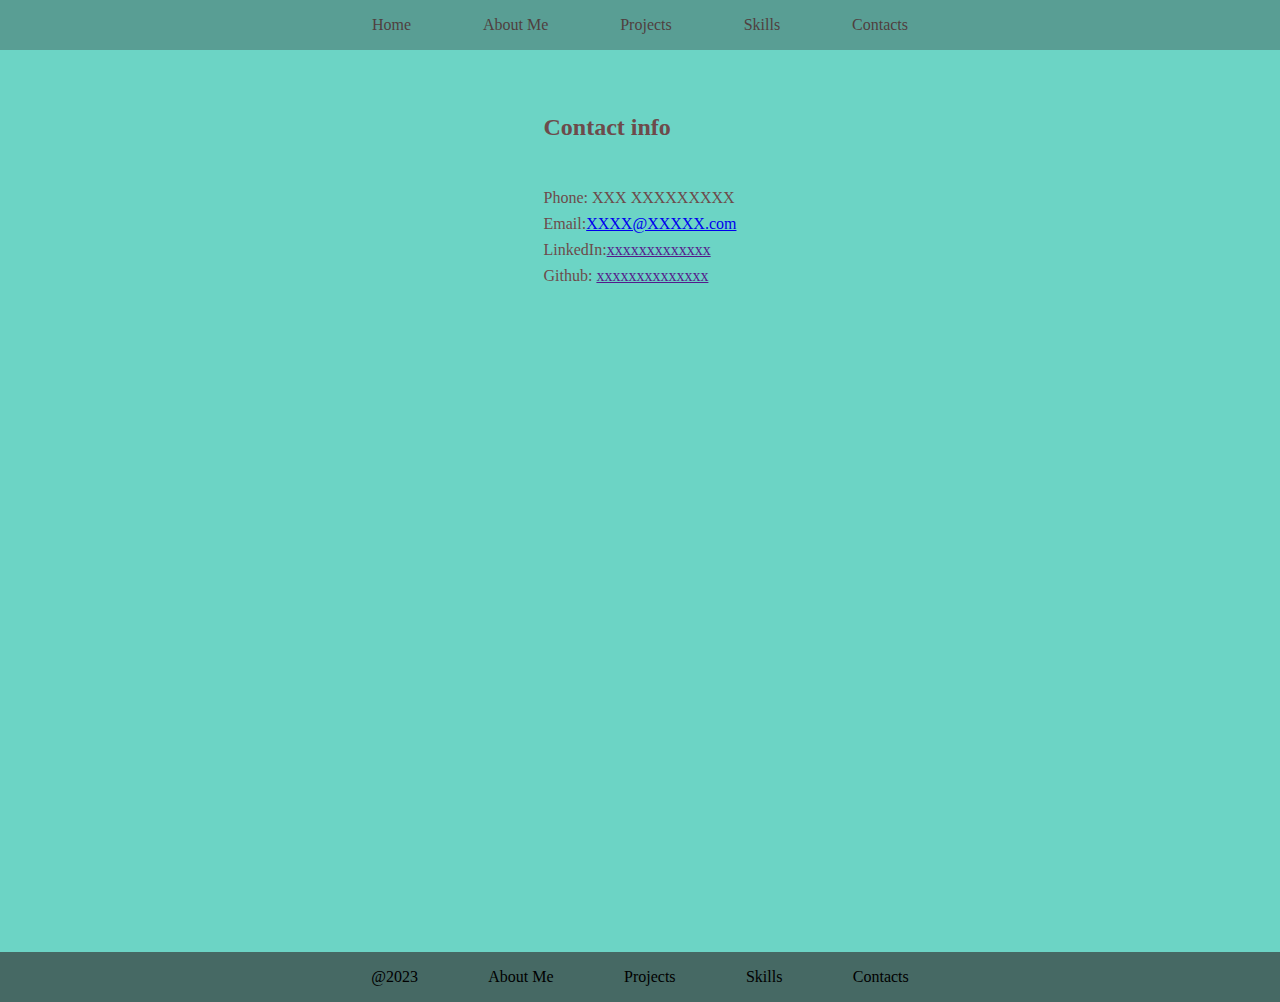
<file: contacts.html>
<!DOCTYPE html>
<html lang="en">

<head>
    <meta charset="UTF-8">
    <meta http-equiv="X-UA-Compatible" content="IE=edge">
    <meta name="viewport" content="width=device-width, initial-scale=1.0">
    <link rel="stylesheet" href="./styles.css">
    <link rel="stylesheet" href="./contacts.css">
    <title>Contact</title>
</head>

<body id="contacts">
    <header class="contacts_header">
        <nav>
            <li><a href="./index.html" class="nav-links">Home</a></li>
            <li>About Me</li>
            <li>Projects</li>
            <li><a href="./index.html#skills" class="nav-links">Skills</a></li>
            <li>Contacts</li>
        </nav>
    </header>
    <main class="contacts">
        <section id="contacts">
            <div>
                <h2>Contact info</h2>
                <p>Phone: XXX XXXXXXXXX</p>
                <p>Email:<a href="mailto:xxxx">XXXX@XXXXX.com</a></p>
                <p>LinkedIn:<a href="">xxxxxxxxxxxxx</a></p>
                <p>Github: <a href="">xxxxxxxxxxxxxx</a></p>

            </div>
        </section>
    </main>
    <footer class="contacts_header">
        <nav>
            <li>@2023</li>
            <li>About Me</li>
            <li>Projects</li>
            <li><a href="#skills" class="nav-links">Skills</a></li>
            <li><a href="./contacts.html" class="nav-links">Contacts</a></li>
        </nav>
    </footer>
</body>

</html>

</html>
</file>
<file: styles.css>
/* colors Salmon to Aqua */
:root {
  --color1: #e27c7c;
  --color2: #a86464;
  --colorText: #6d4b4b;
  --colorLinksHeader: #503f3f;
  --color3: #333333;
  --colorLinksFooter: #466964;
  --colorSecondary: #599e94;
  --colorPrimary: #6cd4c5;
}

* {
  box-sizing: border-box;
  margin: 0 auto;
  scroll-behavior: smooth;
}

header {
  display: flex;
  background-color: var(--colorSecondary);
  color: var(--colorLinksHeader);
}

nav {
  display: flex;
  justify-items: flex-end;
  padding: 1em;
  width: 50%;
}

.nav-links {
  text-decoration: none;
  color: inherit;
}

.nav-links :visited {
  /* color: inherit; */
  text-decoration: none;
}

main {
  display: flex;
  flex-flow: column;
  background-color: var(--colorPrimary);
  color: var(--colorText);
}

section {
  display: flex;
  width: 60%;
  margin: 3em auto;
  padding: 1em;
}

.about-me_title {
  margin-top: 4em;
}

#projects {
  display: flex;
  flex-flow: column;
}
.projects_title {
  margin-bottom: 30px;
  cursor: pointer;
}

.projects_container {
  display: flex;
  margin: 0 10px;
  justify-content: space-around;
  cursor: pointer;
}

li {
  list-style-type: none;
}

.skills_container {
  width: 100%;
}
.skills_list {
  display: flex;
  justify-content: space-around;
}
.skills_icon {
  width: 2em;
  /* padding: 4px; */
}

footer {
  background-color: var(--colorLinksFooter);
}

.screenshot_invisible {
  visibility: hidden;
}

.screenshot_visible {
  visibility: visible;
}

/* ----------contacts.html--------------- */

#contacts {
  height: 89.6vh;
}

/* .contacts_header,
.contacts_footer {
  height: 6.5vh;
} */
</file>
<file: contacts.css>
#contacts {
  text-align: justify;
}

h2 {
  margin: 0 0 2em 0;
}

p {
  margin-top: 0.5em;
}
</file>
